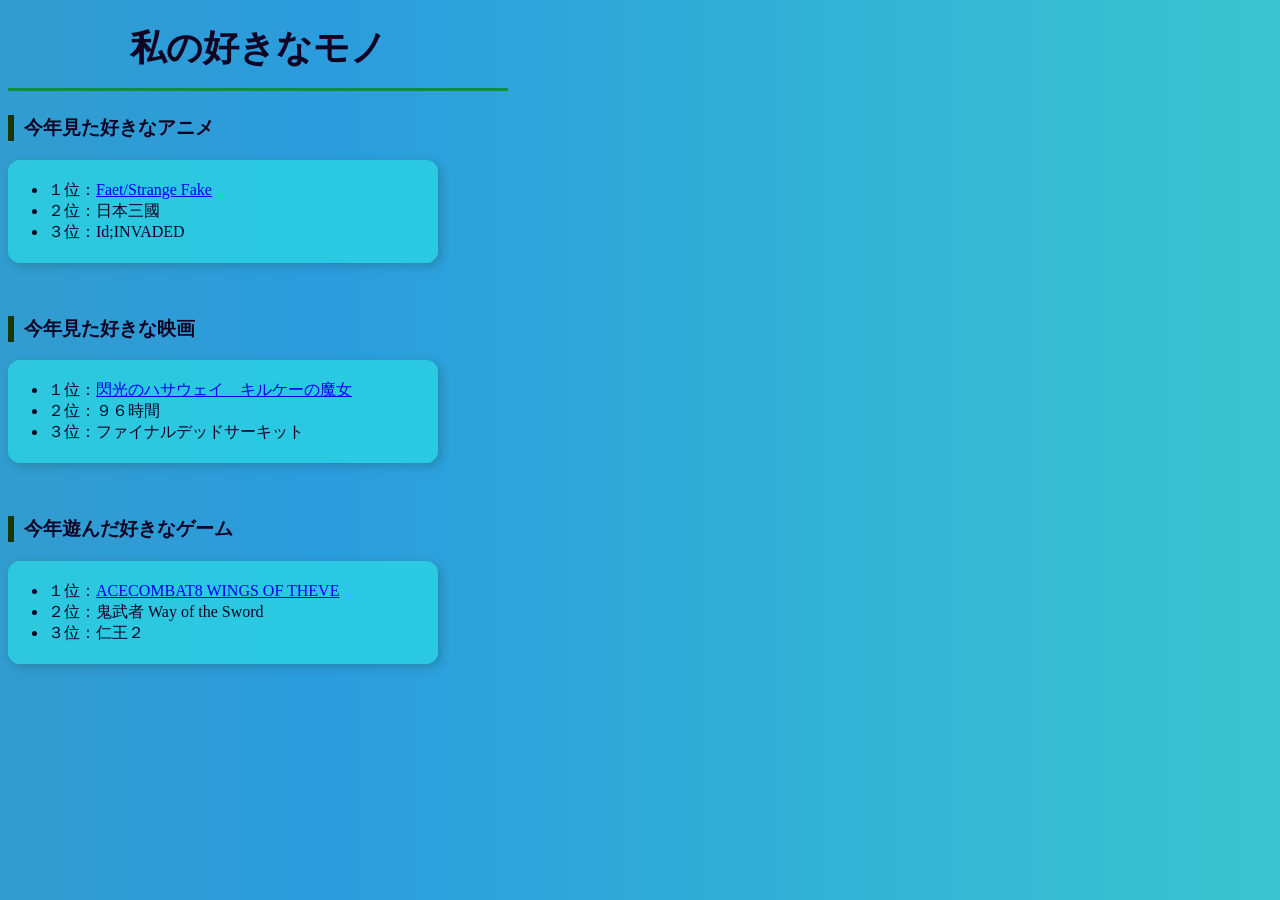
<file: index.html>
<!DOCTYPE html>
<html lang="ja">
<head>
  <meta charset="UTF-8">
  <meta name="viewport" content="width=device-width, initial-scale=1.0">
  <title>第十五回レポート</title>
  <link rel="stylesheet" href="repoto.css">
</head>

<body>
  <h1>私の好きなモノ</h1>

  <h3>今年見た好きなアニメ</h3>
  <ul>
    <li>１位：<a href="https://fate-strange-fake.com/">Faet/Strange Fake</a></li>
    <li>２位：日本三國</li>
    <li>３位：Id;INVADED</li>
  </ul>

  <br>

<h3>今年見た好きな映画</h3>
  <ul>
    <li>１位：<a href="https://gundam-official.com/hathaway/">閃光のハサウェイ　キルケーの魔女</a></li>
    <li>２位：９６時間</li>
    <li>３位：ファイナルデッドサーキット</li>
  </ul>

  <br>

  <h3>今年遊んだ好きなゲーム</h3>
  <ul>
    <li>１位：<a href="https://enso-order.acecombat.jp/">ACECOMBAT8 WINGS OF THEVE</a></li>
    <li>２位：鬼武者 Way of the Sword</li>
    <li>３位：仁王２</li>
  </ul>

  <br>
</body>
</html>
</file>
<file: repoto.css>
body{
  background: linear-gradient(to right, #319cce 0%, #2b9cdd 25%, #39c5cf 100%);
  color: rgb(17, 2, 36);
  width: 500px;
}

/*カード追加*/
ul {
  background-color: rgba(44, 225, 231, 0.651);
  border-radius: 12px;
  padding: 20px 40px;
  width: 350px;
  box-shadow: 3px 3px 10px rgba(10, 39, 1, 0.2);
}

/*私の好きなモノの部分*/
h1 {
  text-align: center;
  font-size: 36px;
  border-bottom: 3px solid #0f8d39;
  padding-bottom: 15px;
}

h3 {
  border-left: 6px solid #173602;
  padding-left: 10px;
}
</file>
